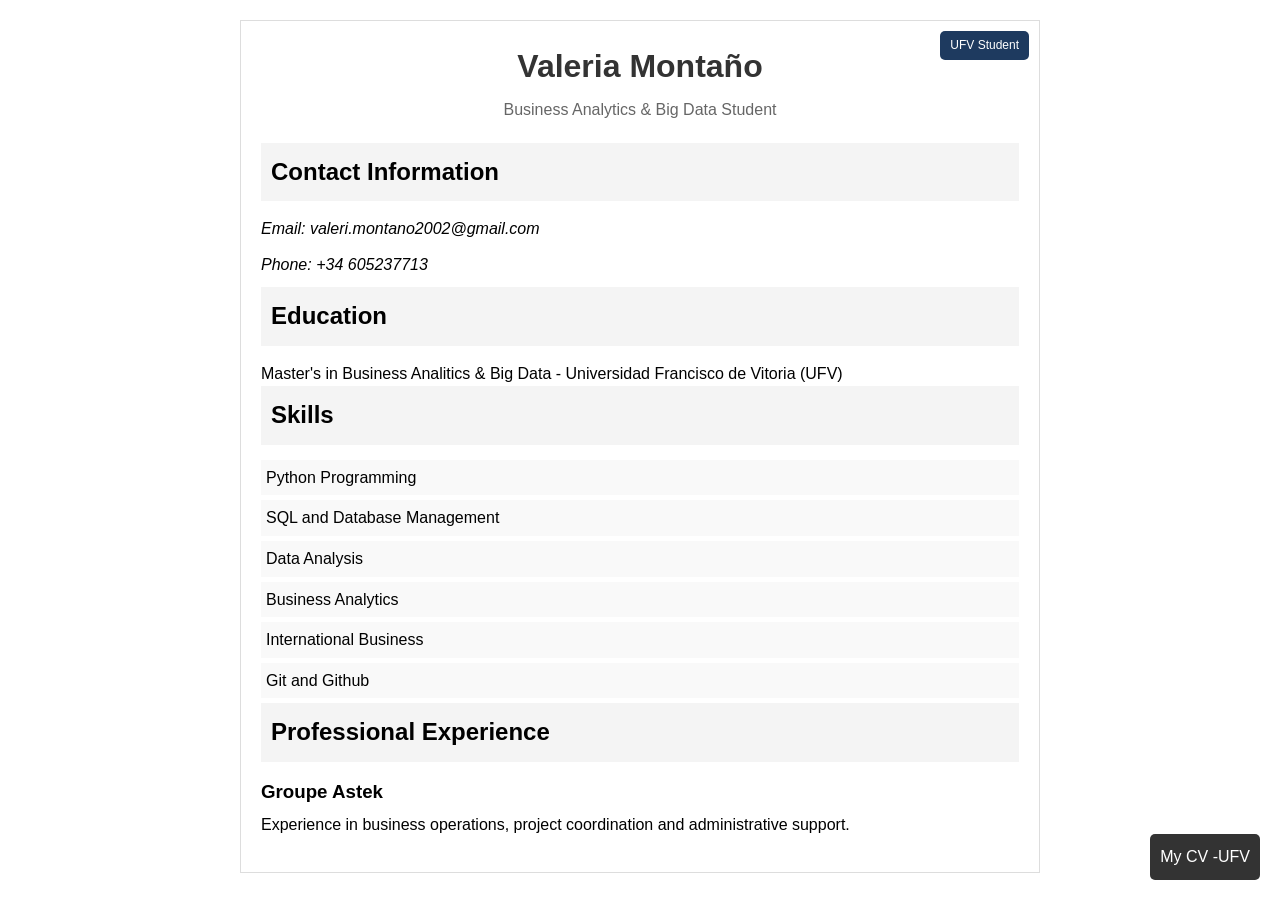
<file: project_personal_CV/index.html>
<!DOCTYPE html>
<html lang="en">

<head>
    <!-- Metadata for the browser -->
    <meta charset="UTF-8">
    <meta name="viewport" content="width=device-width, initial-scale=1.0">

    <!-- Link to the CSS stylesheet -->
    <link rel="stylesheet" href="styles-modified.css">

    <!-- Title of the page -->
    <title>Student CV</title>
</head>

<body>
    <!-- Main container for the CV -->
    <div id="cv">
        <div class="student-badge">UFV Student</div>

        <!-- Student's name and title -->
        <header>
            <h1>Valeria Montaño</h1>
            <p>Business Analytics & Big Data Student</p>
        </header>

        <!-- Contact information -->
        <section id="contact">
            <h2>Contact Information</h2>
            <address>
                <p>Email: valeri.montano2002@gmail.com</p>
                <p>Phone: +34 605237713</p>
            </address>
        </section>

        <!-- Education details -->
        <section id="education">
            <h2>Education</h2>
            <p>Master's in Business Analitics & Big Data - Universidad Francisco de Vitoria (UFV)</p>
        </section>

        <!-- Skills -->
        <section id="skills">
            <h2>Skills</h2>
            <ul>
                <li>Python Programming</li>
                <li>SQL and Database Management</li>
                <li>Data Analysis</li>
                <li>Business Analytics</li>
                <li>International Business</li>
                <li>Git and Github</li>
            </ul>
        </section>

        <!-- Experience -->
        <section id="experience">
            <h2>Professional Experience</h2>
            <!-- Each work experience can be an article -->
            <article>
                <h3>Groupe Astek</h3>
                <p>Experience in business operations, project coordination and administrative support.</p>
            </article>
        </section>
    </div>
    <div class="practice-label">My CV -UFV</div>
</body>

</html>
</file>
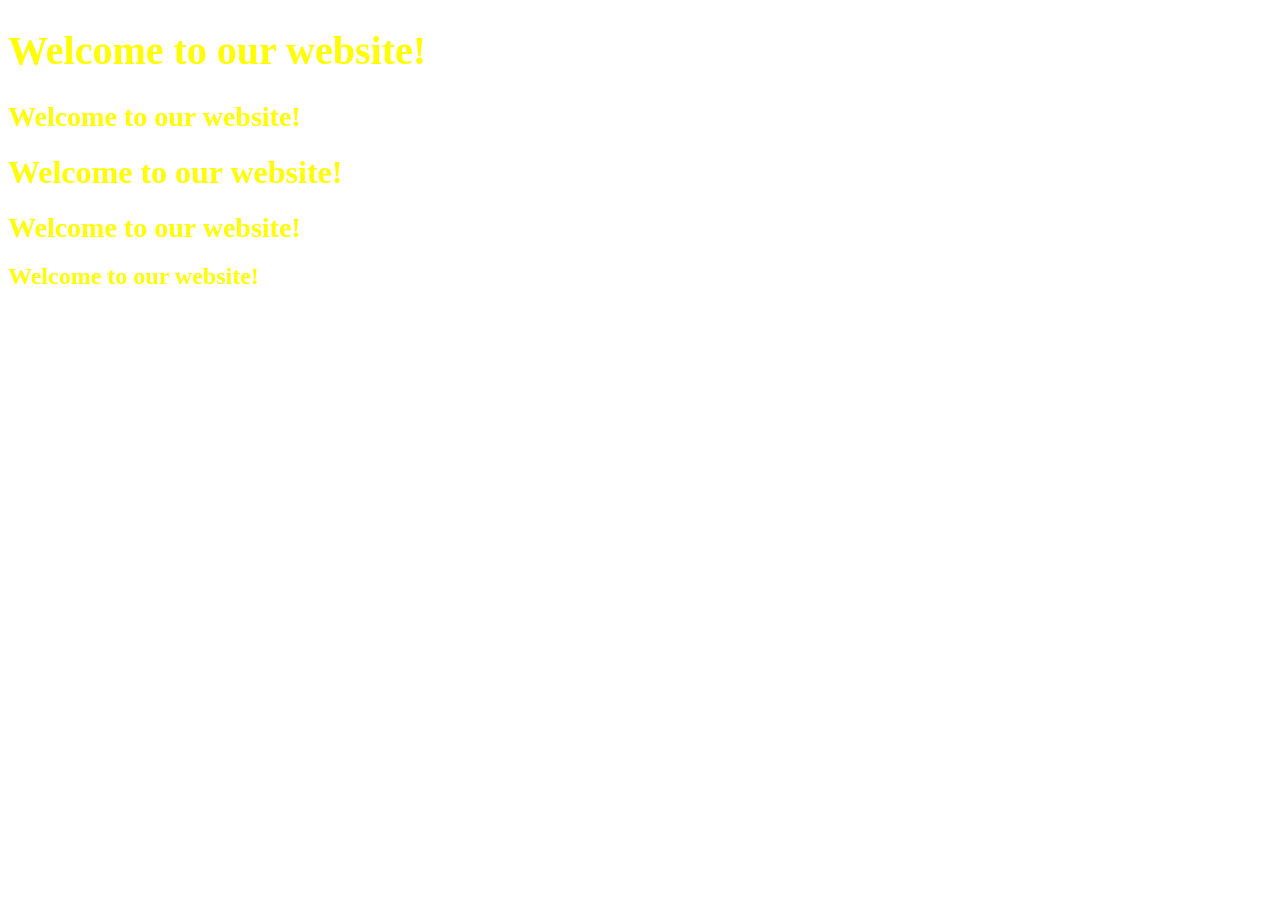
<file: 2. CSS Basics/specificity.html>
<!DOCTYPE html>
<html lang="en">

<head>
  <meta charset="UTF-8">
  <meta name="viewport" content="width=device-width, initial-scale=1.0">
  <title>CSS Specificity</title>

  <style>
    /* 1. Element selector (lowest specificity) */
    h1 {
      font-size: 24px;
      color: yellow !important;
    }

    /* 2. Class selector */
    .main-header {
      font-size: 28px;
      color: blue;
    }

    /* 3. Attribute selector */
    [data-header="header"] {
      font-size: 32px;
      color: green;
    }

    /* 4. Pseudo-class selector */
    .main-header:hover {
      font-size: 36px;
      color: yellow !important;
    }

    h1:hover {
      /* This is less specific than the previous one */
      font-size: 16px;
      color: pink;
    }

    /* 5. ID selector */
    #header-id {
      font-size: 40px;
      color: red;
    }
  </style>
</head>

<body>

  <!-- ID selector -->
  <h1 id="header-id" class="main-header">
    Welcome to our website!
  </h1>

  <!-- Class selector -->
  <h1 class="main-header">
    Welcome to our website!
  </h1>

  <!-- Attribute selector -->
  <h1 data-header="header">
    Welcome to our website!
  </h1>

  <!-- Class selector -->
  <h1 class="main-header">
    Welcome to our website!
  </h1>

  <!-- Element selector -->
  <h1>
    Welcome to our website!
  </h1>

</body>

</html>
</file>
<file: project_personal_CV/styles-modified.css>
/* Basic reset for consistent styling */
* {
    margin: 0;
    padding: 0;
    box-sizing: border-box;
}

body {
    font-family: Arial, sans-serif;
    /* Using Arial font for simplicity */
    line-height: 1.6;
    /* Spacing between lines */
}

#cv {
    max-width: 800px;
    /* CV width */
    margin: 20px auto;
    /* Center the CV on the page */
    padding: 20px;
    border: 1px solid #ddd;
    position: relative;
    /* Border around the CV */
}

header {
    text-align: center;
    margin-bottom: 20px;
    /* Space below the header */
}

header h1 {
    color: #333;
    /* Dark text color for the name */
    margin-bottom: 5px;
    /* Small spacing below the name */
}

header p {
    color: #666;
    /* Lighter text color for the title */
}

/* Styling for each section's title */
h2 {
    background-color: #f4f4f4;
    /* Light gray background */
    padding: 10px;
    margin-bottom: 15px;
    /* Space below the title */
}

/* Styling for the contact information */
#contact address p {
    margin-bottom: 10px;
    /* Space between each piece of contact info */
}

/* Styling for the skills list */
#skills ul {
    list-style-type: none;
    /* Remove the default bullet points */
}

#skills li {
    background-color: #f9f9f9;
    /* Lighter gray background */
    padding: 5px;
    margin-bottom: 5px;
    /* Space between each skill */
}

/* Styling for each work experience */
#experience article {
    margin-bottom: 15px;
    /* Space between each work experience */
}

#experience h3 {
    margin-bottom: 5px;
    /* Space below the job title */
}

/* UFV student badge */
.student-badge {
    position: absolute;
    top: 10px;
    right: 10px;
    background-color: #1e3a5f;
    color: white;
    padding: 5px 10px;
    border-radius: 5px;
    font-size: 12px;
    z-index: 2;
}

/* Fixed practice label */
.practice-label {
    position: fixed;
    bottom: 20px;
    right: 20px;
    background-color: #333;
    color: white;
    padding: 10px;
    border-radius: 5px;
    z-index: 10;
}
</file>
